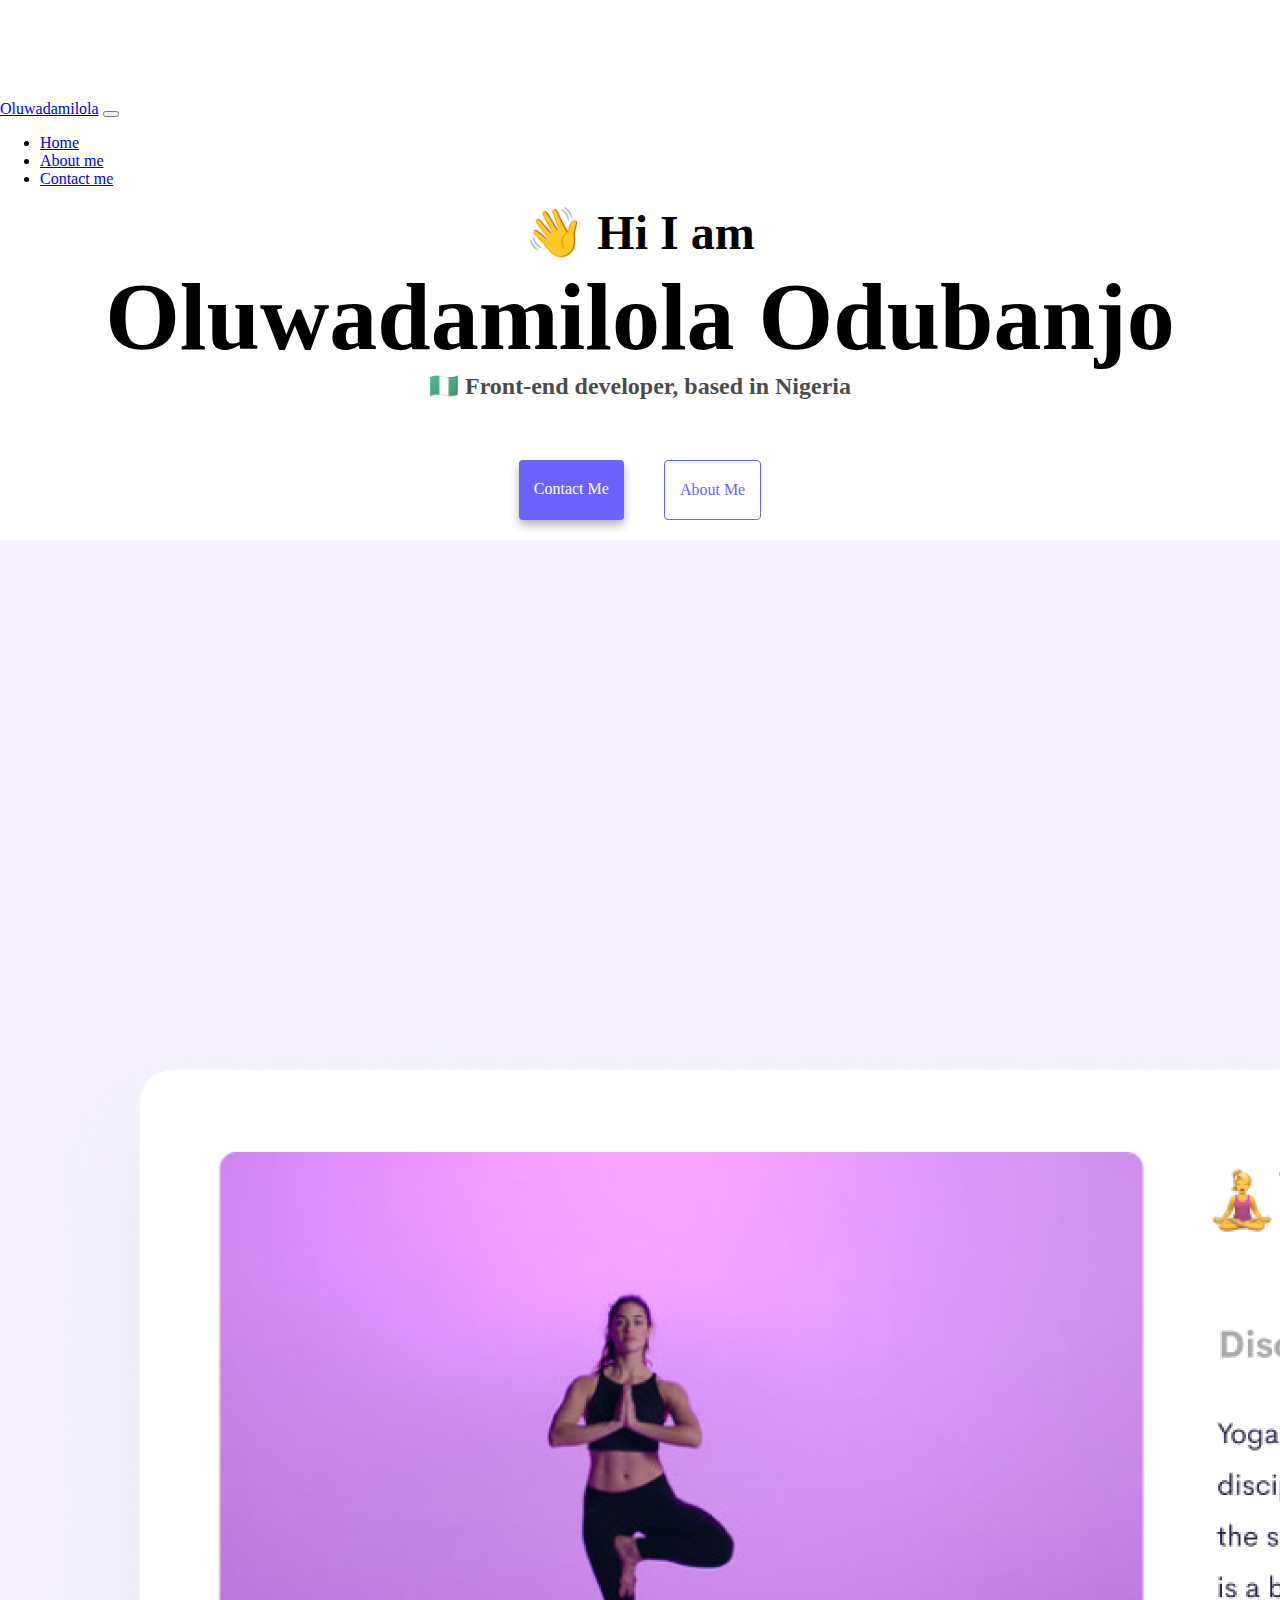
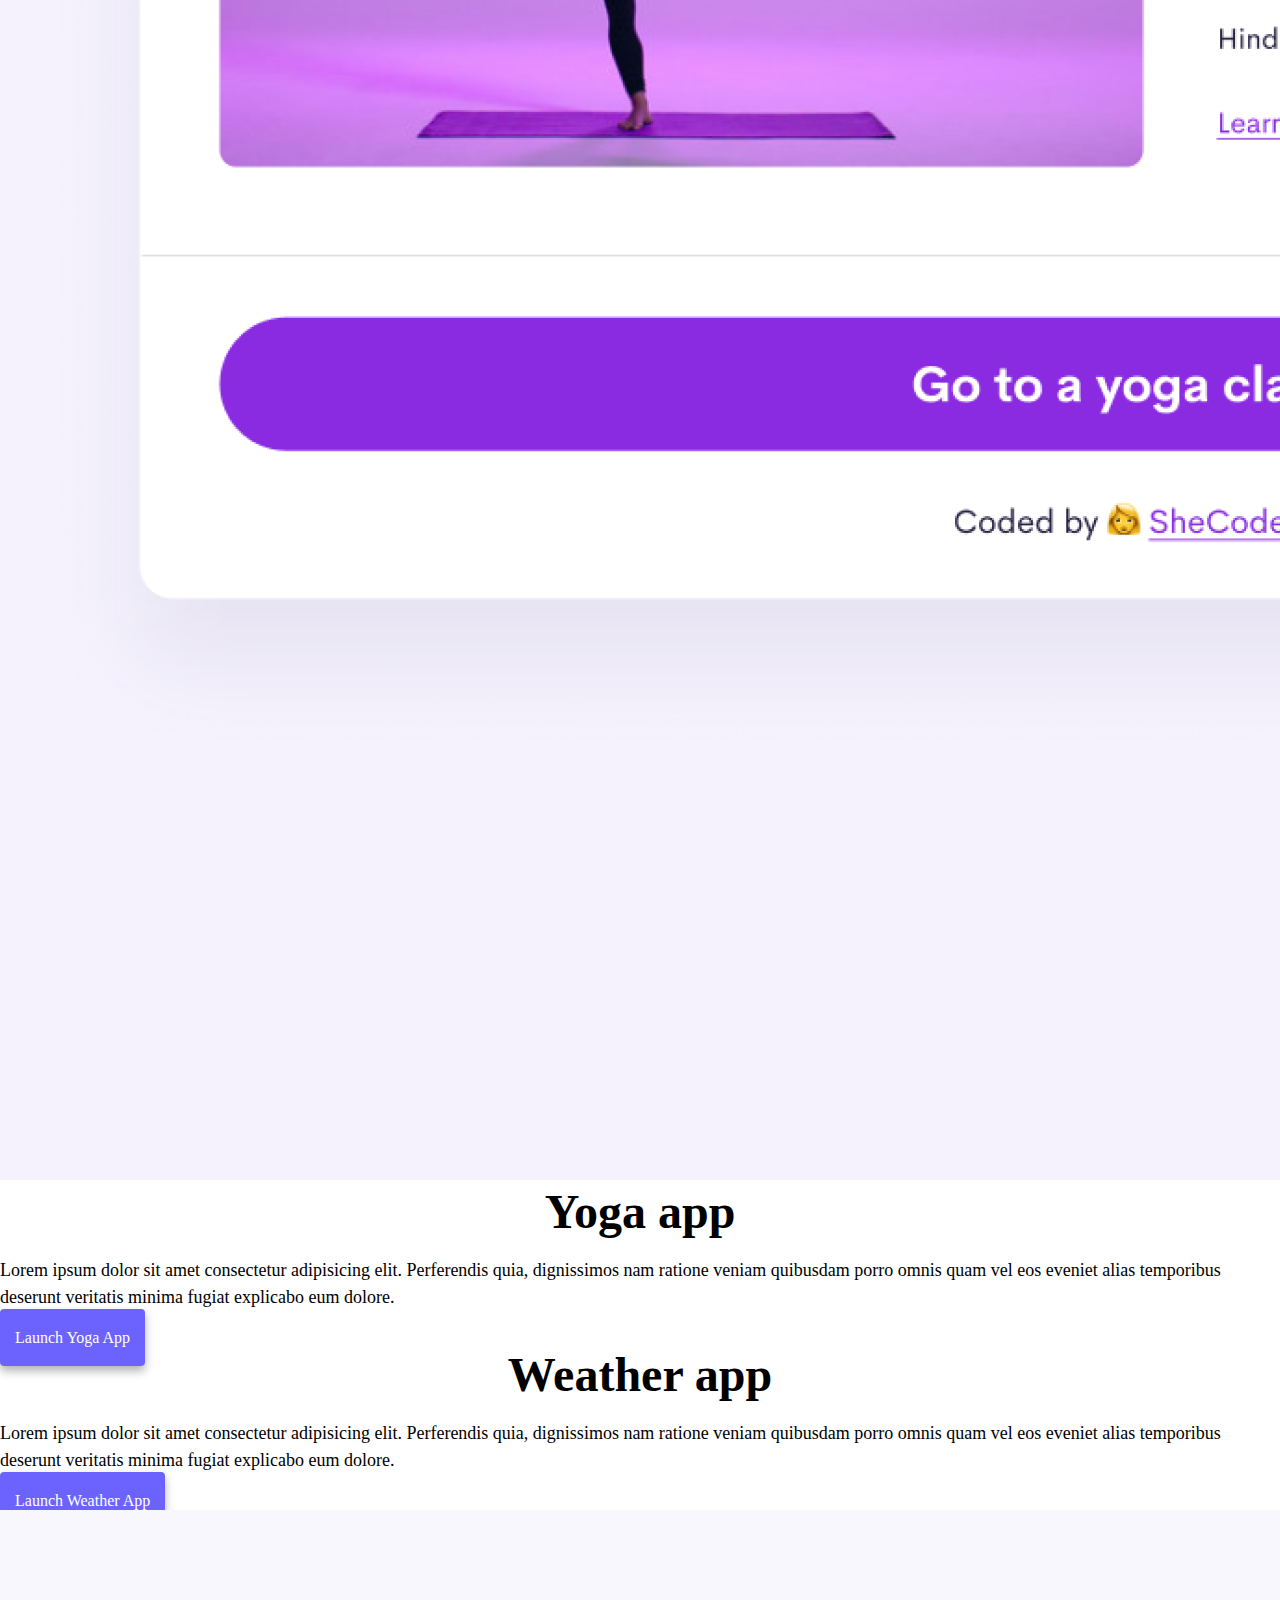
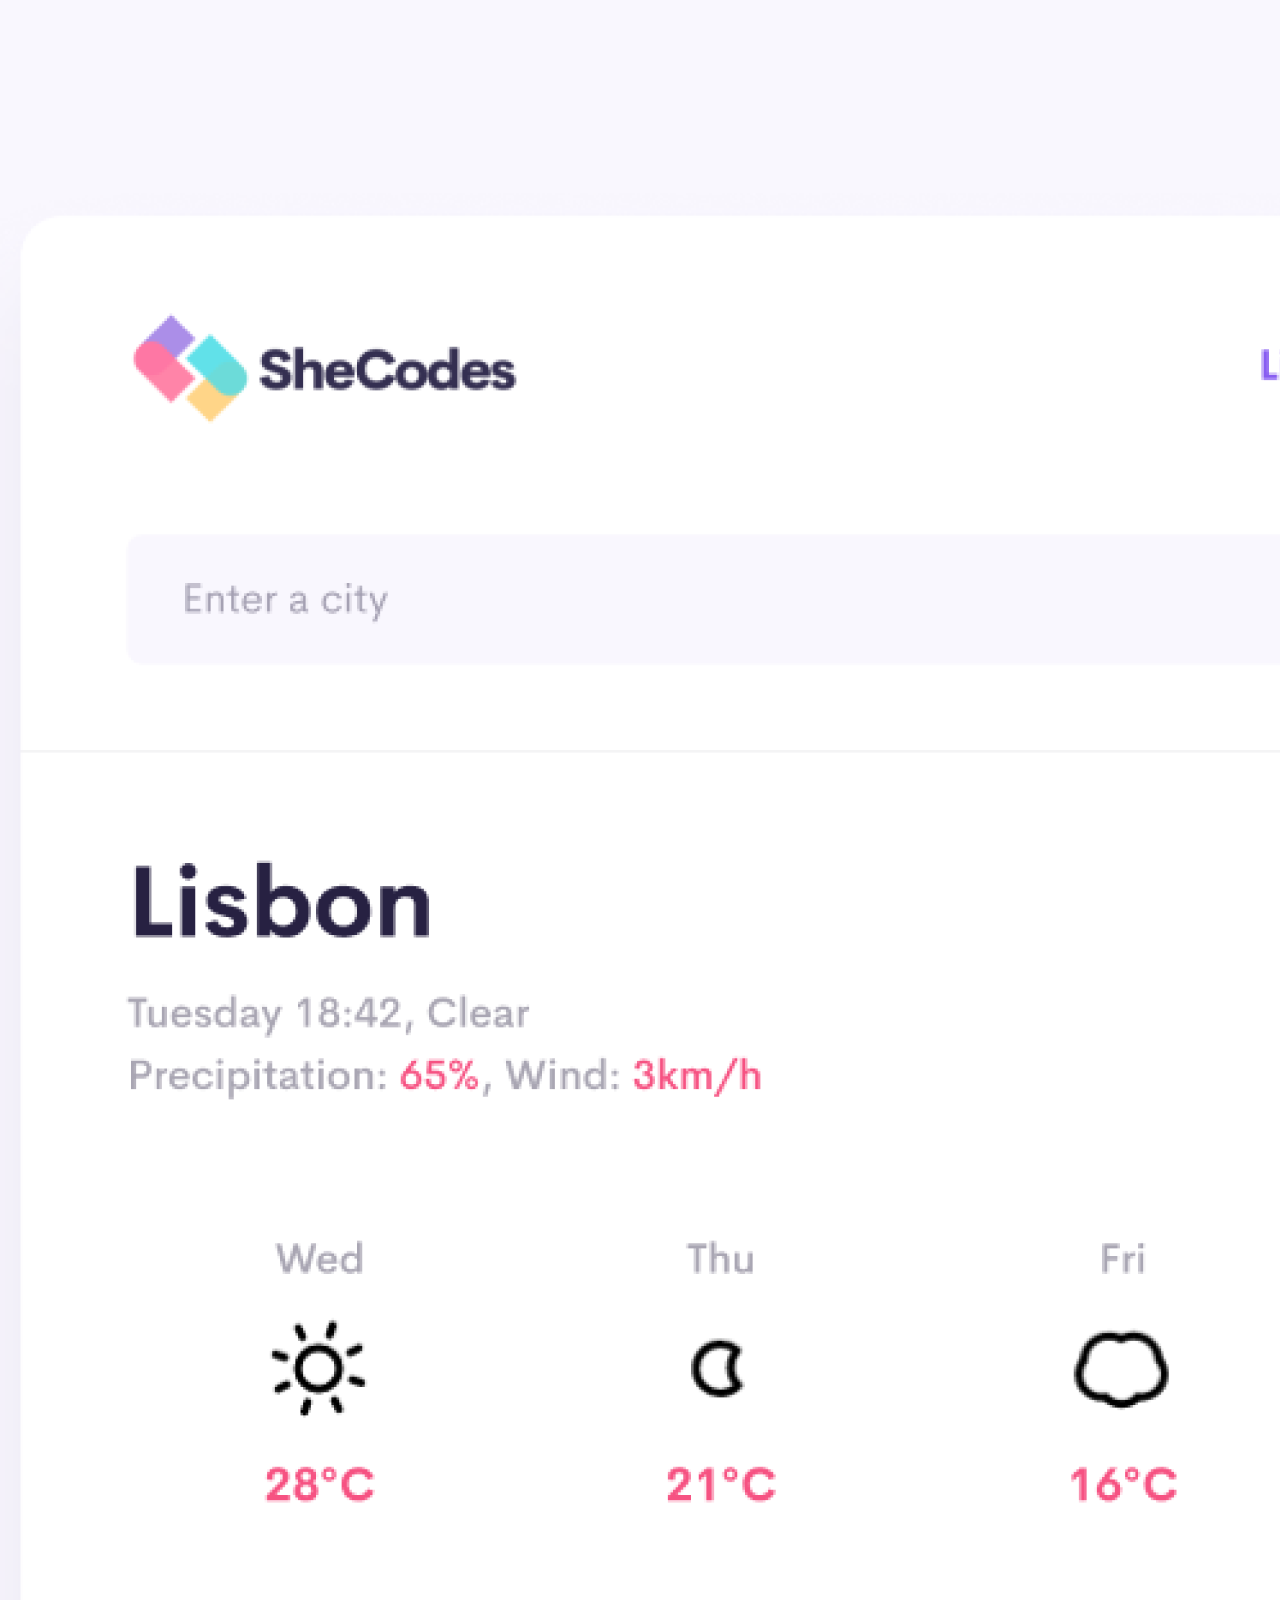
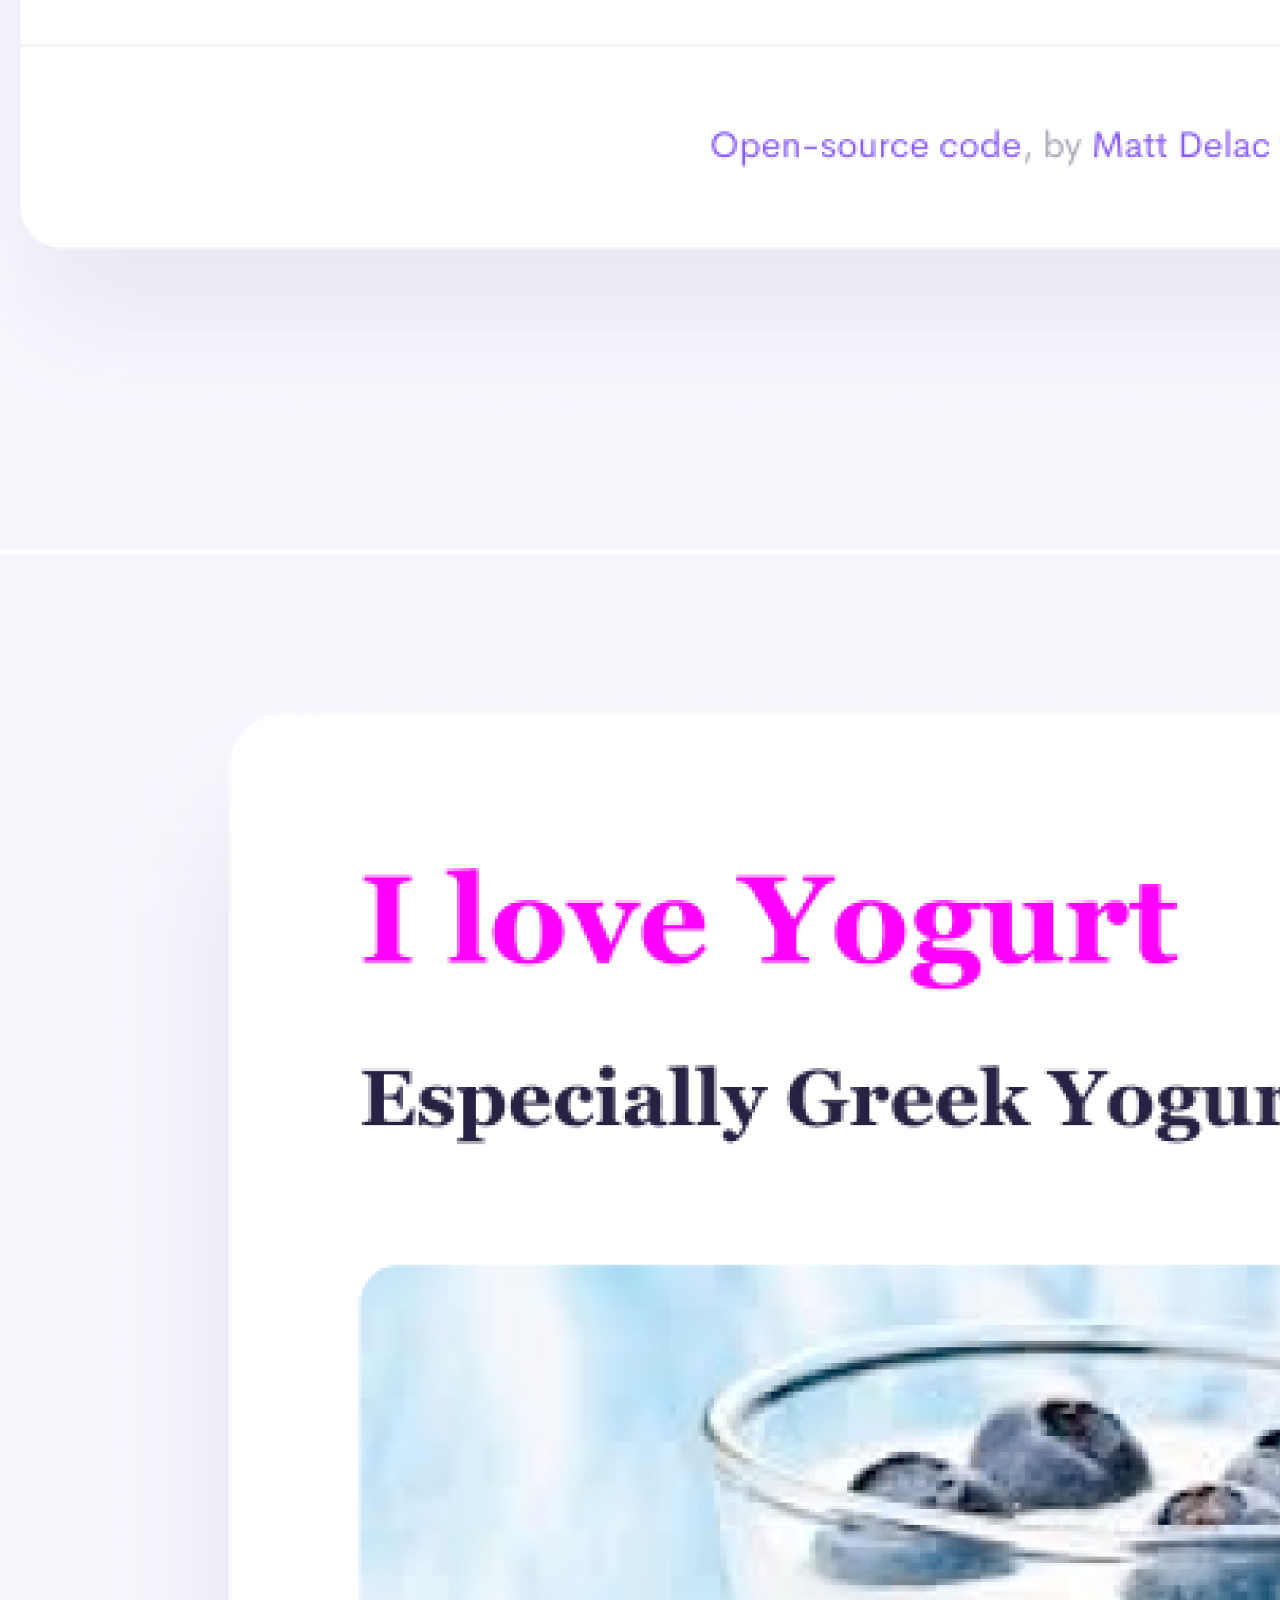
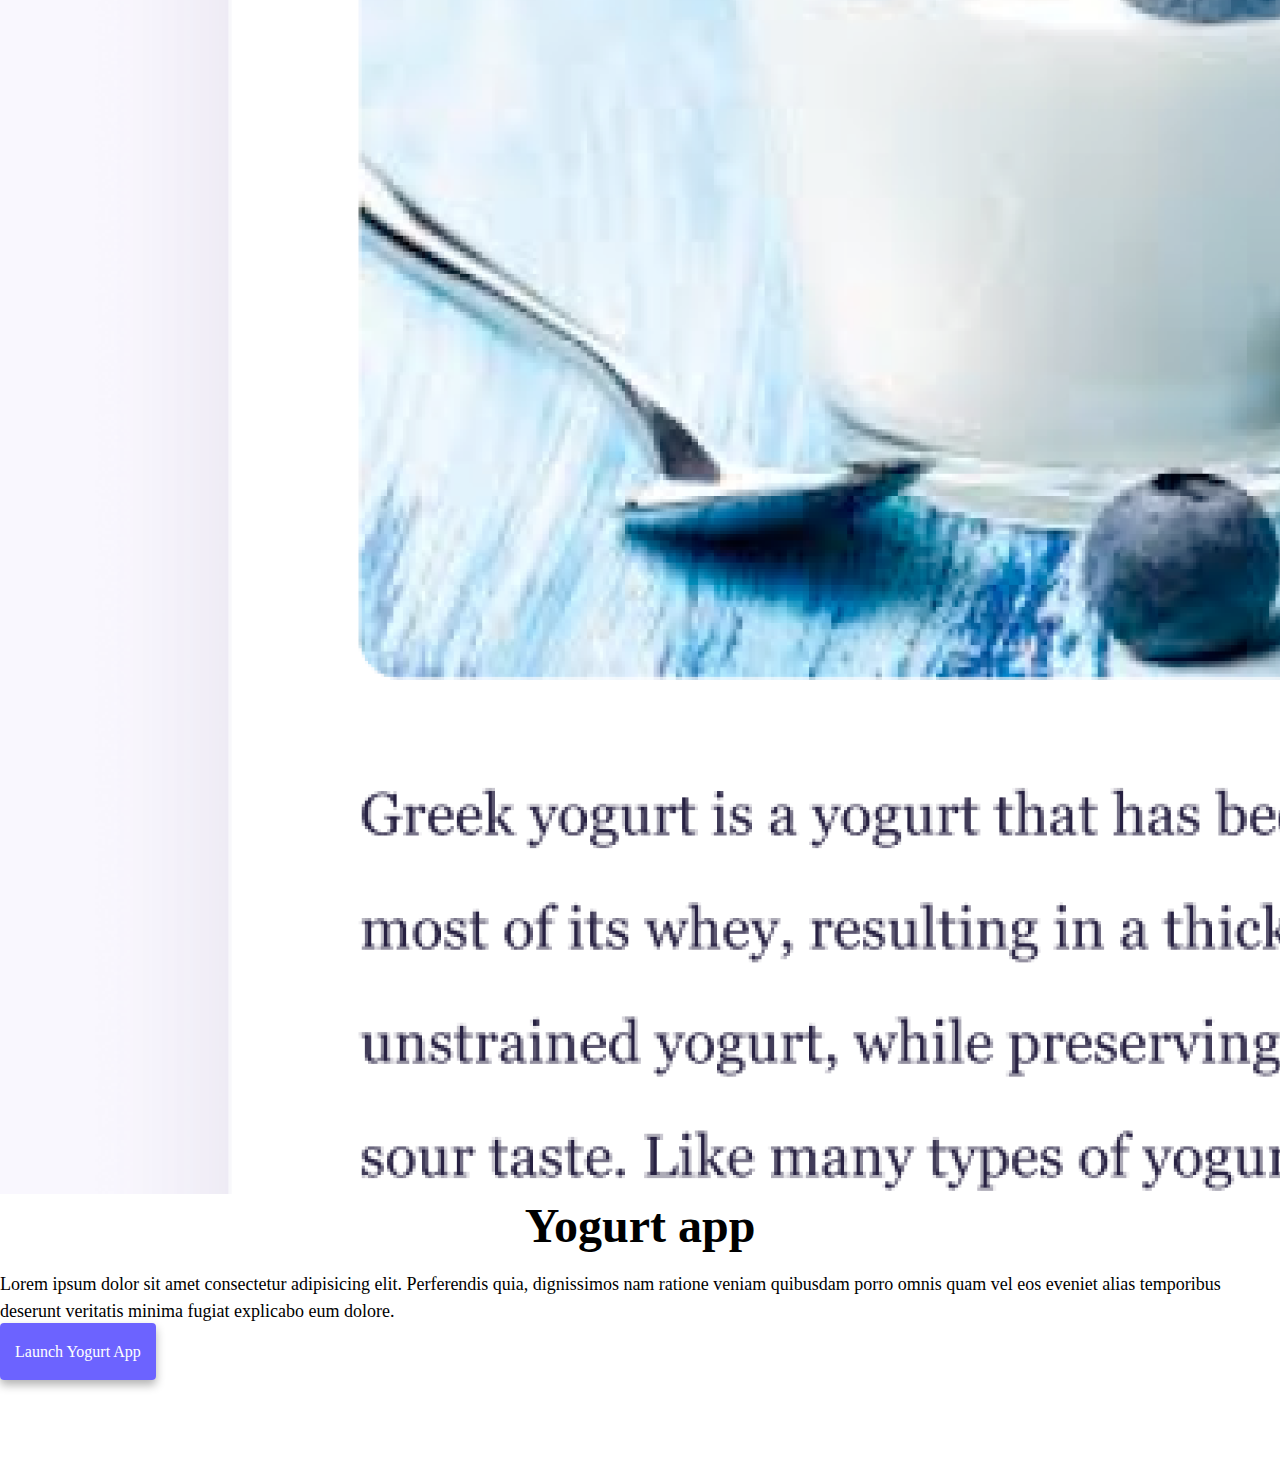
<file: index.html>
<!DOCTYPE html>
<html lang="en">
  <head>
    <meta charset="UTF-8" />
    <meta http-equiv="X-UA-Compatible" content="IE=edge" />
    <meta name="viewport" content="width=device-width, initial-scale=1.0" />
    <meta name="description" content="Oluwadamilola Odubanjo is a Front-end developer in Lagos, Nigeria. Check out her projects and contact her for job inquiries">
    <title>Front end developer - Oluwadamilola Odubanjo</title>
    <!-- CSS only -->
    <link
      href="https://cdn.jsdelivr.net/npm/bootstrap@5.2.3/dist/css/bootstrap.min.css"
      rel="stylesheet"
      integrity="sha384-rbsA2VBKQhggwzxH7pPCaAqO46MgnOM80zW1RWuH61DGLwZJEdK2Kadq2F9CUG65"
      crossorigin="anonymous"
    />
    <!-- JavaScript Bundle with Popper -->
    <script
      src="https://cdn.jsdelivr.net/npm/bootstrap@5.2.3/dist/js/bootstrap.bundle.min.js"
      integrity="sha384-kenU1KFdBIe4zVF0s0G1M5b4hcpxyD9F7jL+jjXkk+Q2h455rYXK/7HAuoJl+0I4"
      crossorigin="anonymous"
    ></script>
    <link rel="stylesheet" href="/style.css" />
  </head>
  <body>
    <nav class="navbar navbar-expand-lg bg-light fixed-top">
      <div class="container">
        <a class="navbar-brand" href="/index.html" title="Homepage">Oluwadamilola</a>
        <button
          class="navbar-toggler"
          type="button"
          data-bs-toggle="collapse"
          data-bs-target="#navbarNav"
          aria-controls="navbarNav"
          aria-expanded="false"
          aria-label="Toggle navigation"
        >
          <span class="navbar-toggler-icon"></span>
        </button>
        <div class="collapse navbar-collapse" id="navbarNav">
          <ul class="navbar-nav">
            <li class="nav-item">
              <a class="nav-link active" aria-current="page" href="/index.html" title="Homepage"
                >Home</a
              >
            </li>
            <li class="nav-item">
              <a class="nav-link" href="/about.html" title="About Oluwadamilola Odubanjo">About me</a>
            </li>
            <li class="nav-item">
              <a class="nav-link" href="/about.html#contact" title="Contact Oluwadamilola Odubanjo">Contact me</a>
            </li>
          </ul>
        </div>
      </div>
    </nav>
    <h2>👋 Hi I am</h2>
    <h1>Oluwadamilola Odubanjo</h1>
    <h3>🇳🇬 Front-end developer, based in Nigeria</h3>
    <div class="navigation-links">
      <a href="/about.html#contact" title="Contact Oluwadamilola Odubanjo" class="primary-link">Contact me</a>
      <a href="/about.html" title="About Oluwadamilola Odubanjo" class="secondary-link">About me</a>
    </div>
    <div class="container">
      <div class="row">
        <div class="col-md-6">
          <img src="/images/yoga.png"  class="img-fluid" alt="Yoga project" />
        </div>
        <div class="col-md-6">
          <h2 class="mb-3 mt-5">
            Yoga app
          </h2>
          <p>
            Lorem ipsum dolor sit amet consectetur adipisicing elit. Perferendis
            quia, dignissimos nam ratione veniam quibusdam porro omnis quam vel
            eos eveniet alias temporibus deserunt veritatis minima fugiat
            explicabo eum dolore.
          </p>
          <div class="mt-5 mb-5">
            <a href="" title="Yoga project" class="primary-link project-link">Launch Yoga app</a>
          </div>
        </div>
      </div>
      <div class="row">
        <div class="col-md-6">
          <h2 class="mb-3">
            Weather app
          </h2>
          <p>
            Lorem ipsum dolor sit amet consectetur adipisicing elit. Perferendis
            quia, dignissimos nam ratione veniam quibusdam porro omnis quam vel
            eos eveniet alias temporibus deserunt veritatis minima fugiat
            explicabo eum dolore.
          </p>
          <div class="mt-5 mb-5">
            <a href="" title="Weather app project" class="primary-link project-link">Launch Weather app</a>
          </div>
        </div>
        <div class="col-md-6 mt-5">
          <img src="/images/weather.png" class="img-fluid" alt="Weather app project" />
        </div>
      </div>

      <div class="row">
        <div class="col-md-6">
          <img src="/images/yogurt.png" class="img-fluid" alt="Yogurt project" />
        </div>
        <div class="col-md-6">
          <h2 class="mb-3 mt-5">
            Yogurt app
          </h2>
          <p>
            Lorem ipsum dolor sit amet consectetur adipisicing elit. Perferendis
            quia, dignissimos nam ratione veniam quibusdam porro omnis quam vel
            eos eveniet alias temporibus deserunt veritatis minima fugiat
            explicabo eum dolore.
          </p>
          <div class="mt-5 mb-5">
            <a href="" class="primary-link project-link" title="Yogurt project">Launch yogurt app</a>
          </div>
        </div>
      </div>
    </div>
  </body>
</html>
</file>
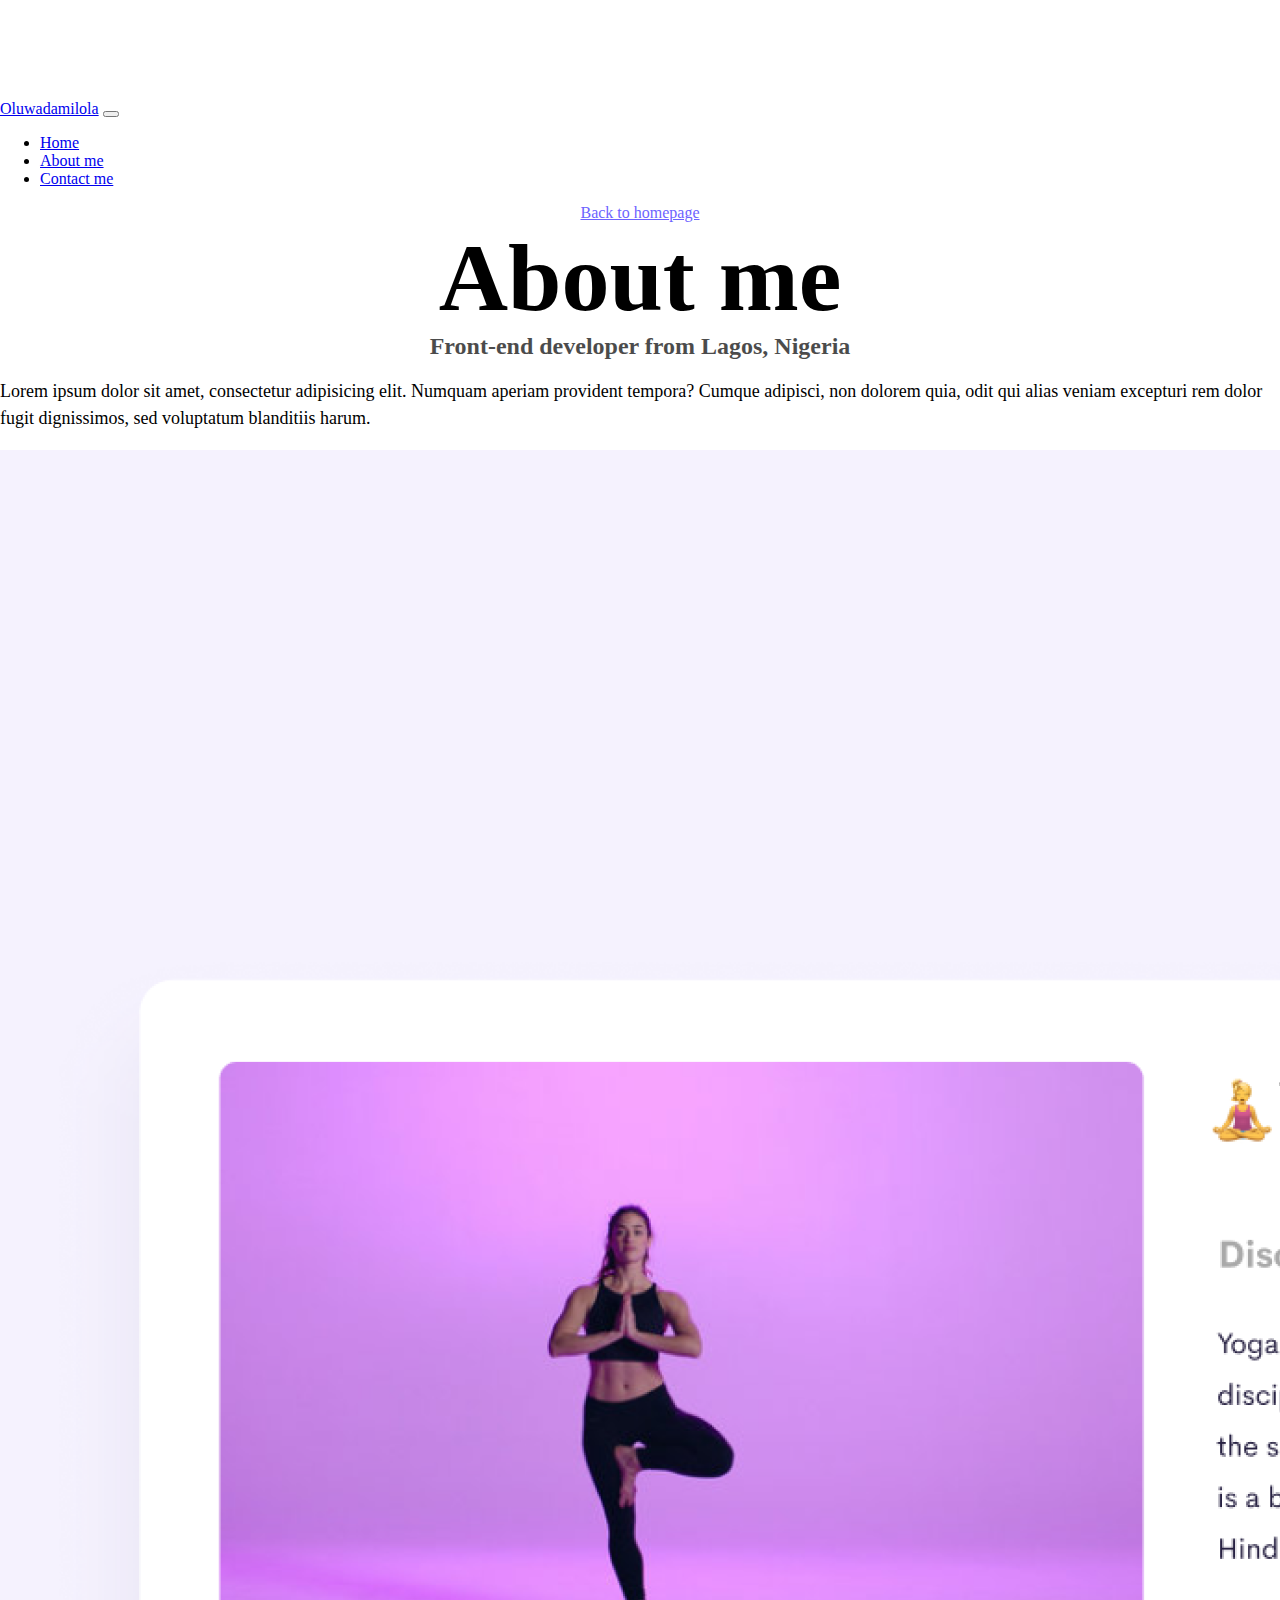
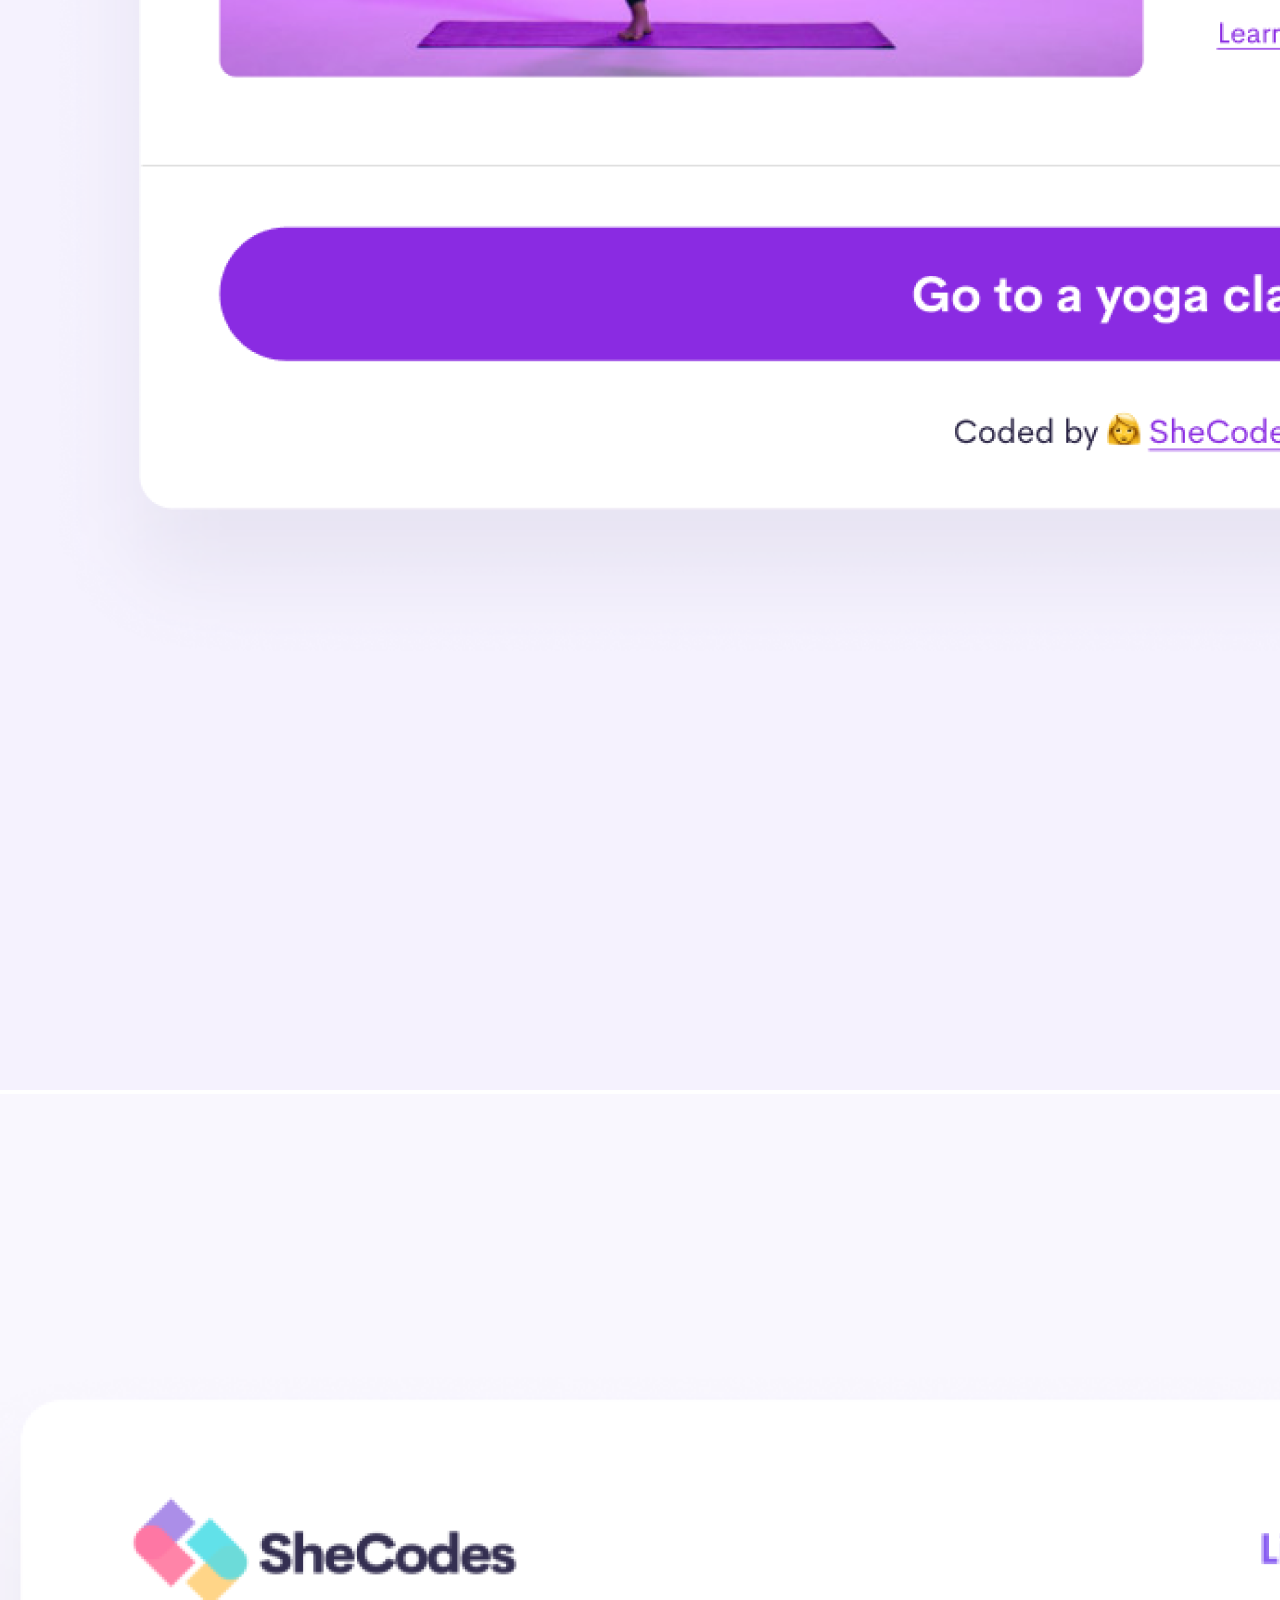
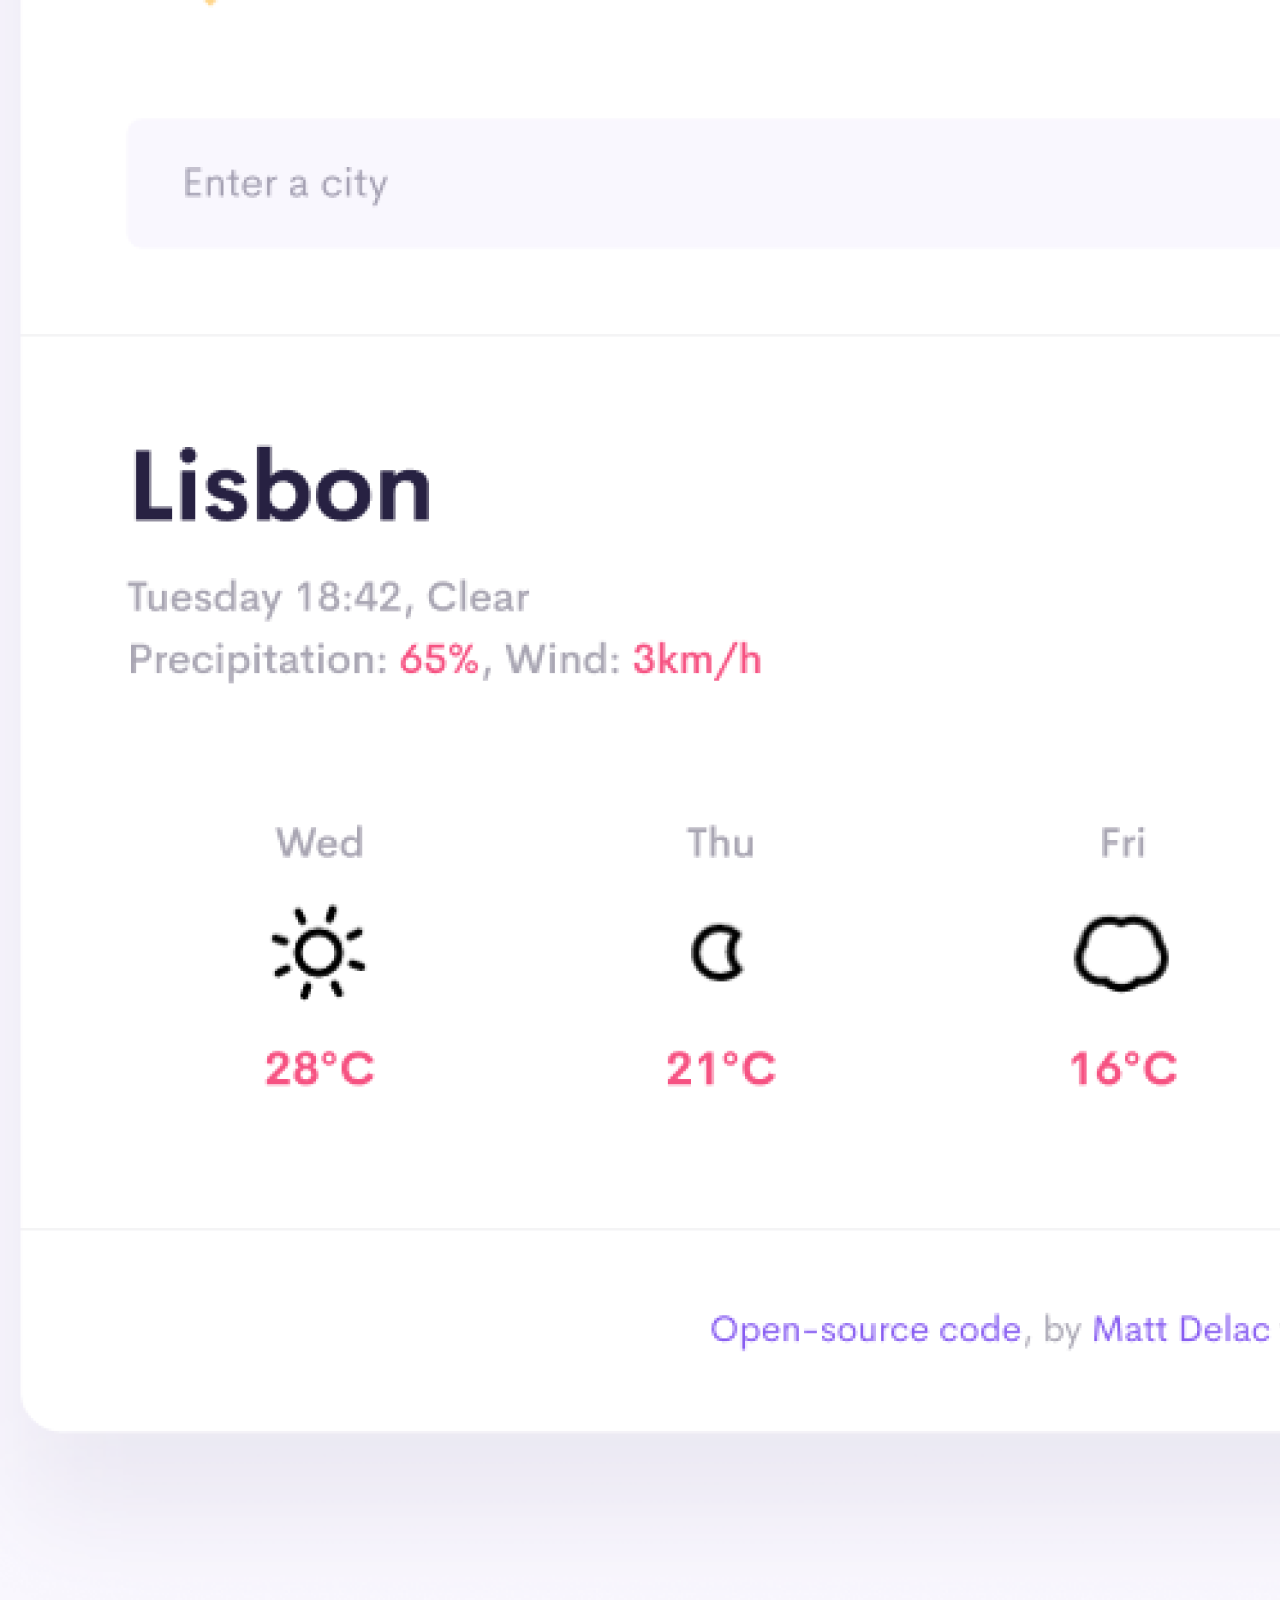
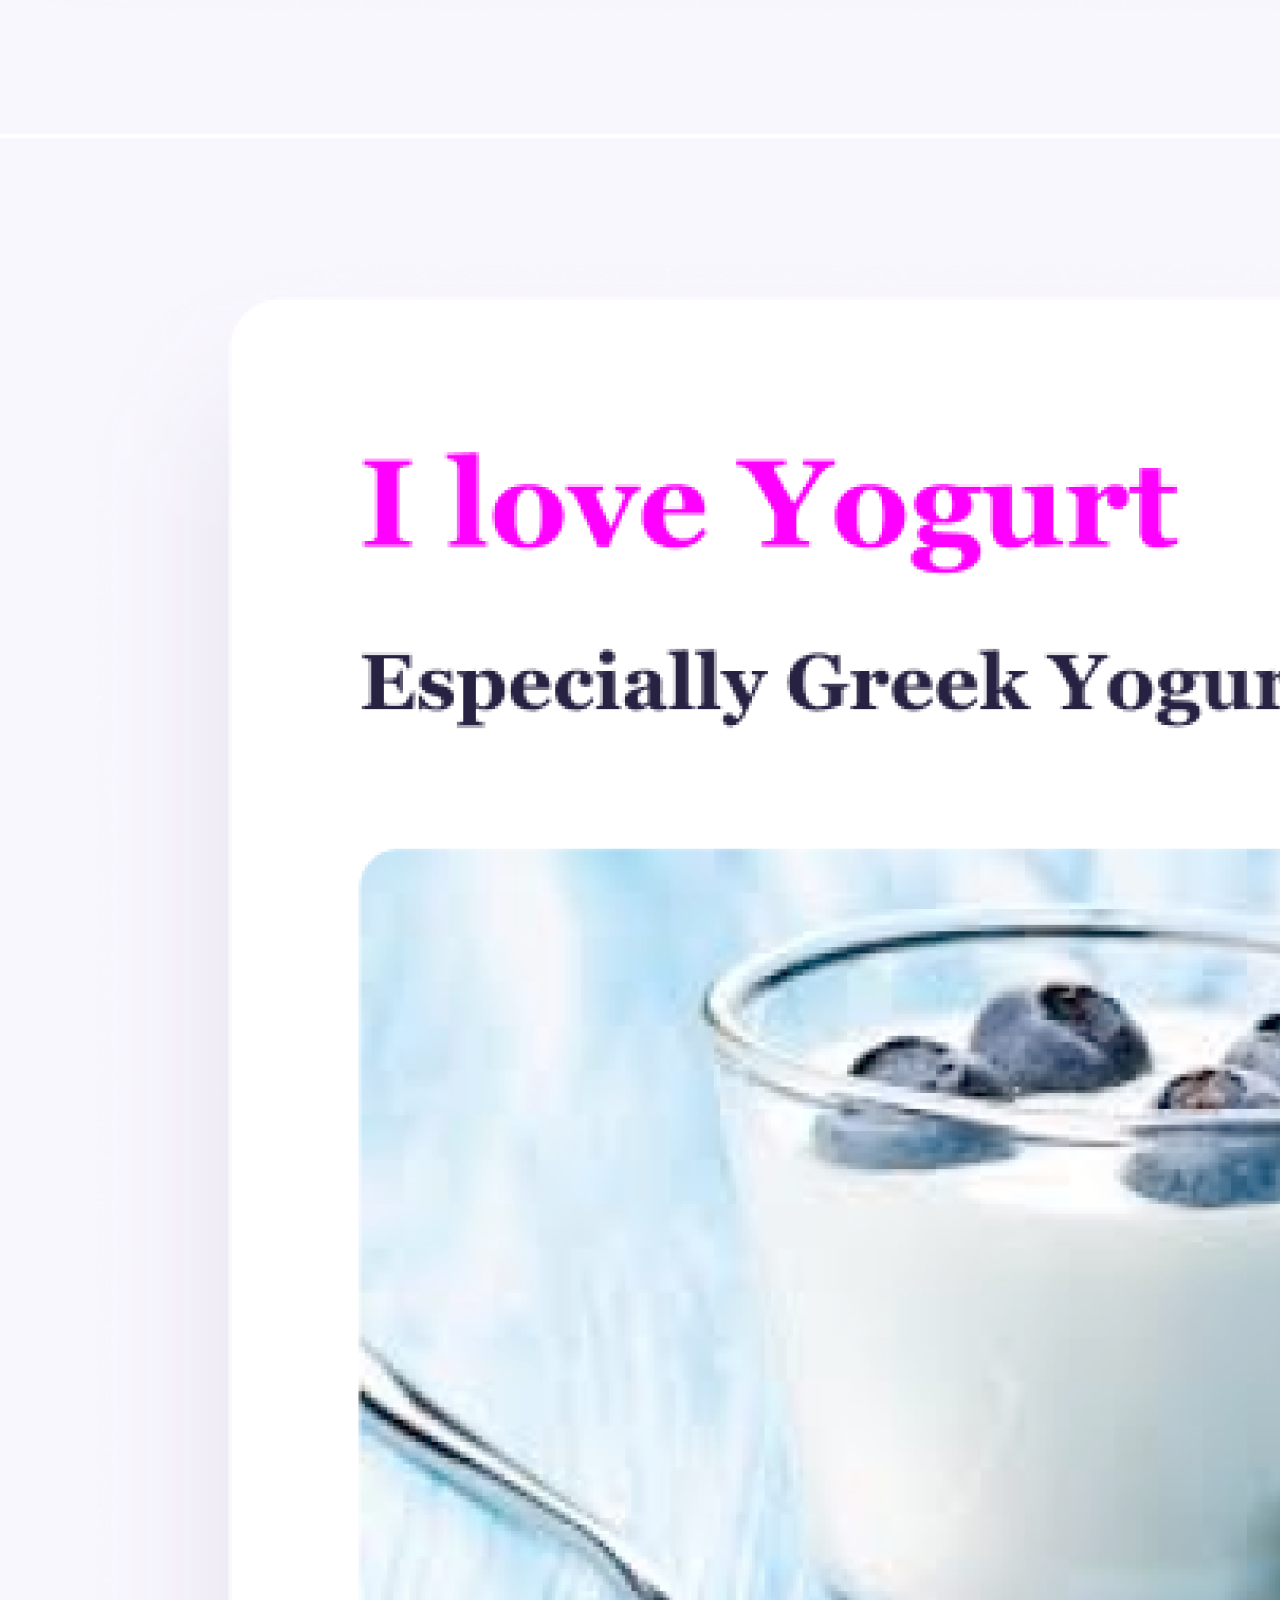
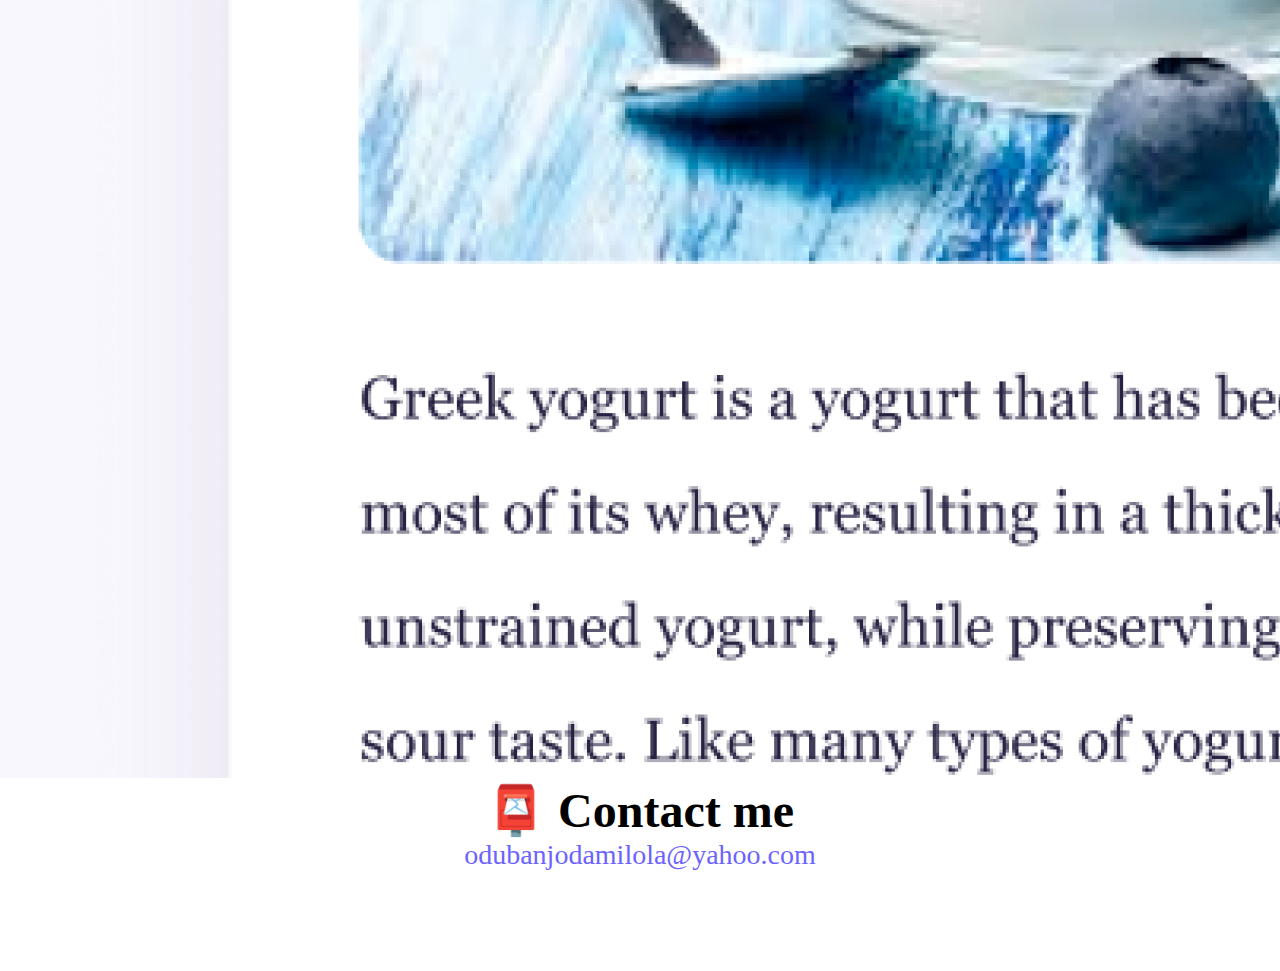
<file: about.html>
<!DOCTYPE html>
<html lang="en">
  <head>
    <meta charset="UTF-8" />
    <meta http-equiv="X-UA-Compatible" content="IE=edge" />
    <meta name="viewport" content="width=device-width, initial-scale=1.0" />
    <!-- CSS only -->
    <link
      href="https://cdn.jsdelivr.net/npm/bootstrap@5.2.3/dist/css/bootstrap.min.css"
      rel="stylesheet"
      integrity="sha384-rbsA2VBKQhggwzxH7pPCaAqO46MgnOM80zW1RWuH61DGLwZJEdK2Kadq2F9CUG65"
      crossorigin="anonymous"
    />
    <!-- JavaScript Bundle with Popper -->
    <script
      src="https://cdn.jsdelivr.net/npm/bootstrap@5.2.3/dist/js/bootstrap.bundle.min.js"
      integrity="sha384-kenU1KFdBIe4zVF0s0G1M5b4hcpxyD9F7jL+jjXkk+Q2h455rYXK/7HAuoJl+0I4"
      crossorigin="anonymous"
    ></script>
    <link rel="stylesheet" href="/style.css" />
    <title>About me - Oluwadamilola Odubanjo</title>
    <meta name="description" content="About Oluwadamilola Odubanjo, a Front-end developer in Lagos, Nigeria">
  </head>
  <body>
    <nav class="navbar navbar-expand-lg bg-light fixed-top">
      <div class="container">
        <a class="navbar-brand" href="/index.html" title="Homepage">Oluwadamilola</a>
        <button
          class="navbar-toggler"
          type="button"
          data-bs-toggle="collapse"
          data-bs-target="#navbarNav"
          aria-controls="navbarNav"
          aria-expanded="false"
          aria-label="Toggle navigation"
        >
          <span class="navbar-toggler-icon"></span>
        </button>
        <div class="collapse navbar-collapse" id="navbarNav">
          <ul class="navbar-nav">
            <li class="nav-item">
              <a class="nav-link" aria-current="page" href="/index.html" title="Homepage"
                >Home</a
              >
            </li>
            <li class="nav-item">
              <a class="nav-link active" href="/about.html" title="About Oluwadamilola Odubanjo">About me</a>
            </li>
            <li class="nav-item">
              <a class="nav-link" href="/about.html#contact" title="Contact Oluwadamilola Odubanjo">Contact me</a>
            </li>
          </ul>
        </div>
      </div>
    </nav>
    <a href="/index.html" class="homepage-link">Back to homepage</a>
    <h1>About me</h1>
    <h3 class="mb-3">Front-end developer from Lagos, Nigeria</h3>
    <p class="text-center">
      Lorem ipsum dolor sit amet, consectetur adipisicing elit. Numquam aperiam
      provident tempora? Cumque adipisci, non dolorem quia, odit qui alias
      veniam excepturi rem dolor fugit dignissimos, sed voluptatum blanditiis
      harum.
    </p>
    <div class="container">
      <div class="row">
        <div class="col-md-4">
          <img
            src="/images/yoga.png"
            class="img-fluid p-2 mb-4 shadow rounded"
            alt="Yoga project"
          />
        </div>
        <div class="col-md-4">
          <img
            src="/images/weather.png"
            class="img-fluid p-2 mb-4 shadow rounded"
            alt="Weather project"
          />
        </div>
        <div class="col-md-4">
          <img
            src="/images/yogurt.png"
            class="img-fluid p-2 mb-4 shadow rounded"
            alt="Yogurt project"
          />
        </div>
      </div>
    </div>
    <div id="contact" class="mt-5">
      <h2>📮 Contact me</h2>
      <a href="mailto:odubanjodamilola@yahoo.com" class="email-link">
        odubanjodamilola@yahoo.com
      </a>
    </div>
  </body>
</html>
</file>
<file: style.css>
:root {
    --primary-color: #6c63ff;
    --secondary-color: #f5f2fe;
    --box-shadow: 0 5px 10px rgba(0, 0, 0, 0.3);
  }
  .primary-link {
    border-radius: 4px;
    padding: 20px 15px;
    text-decoration: none;
    text-transform: capitalize;
    background: var(--primary-color);
    box-shadow: var(--box-shadow);
    color: white;
  }
  body {
    margin: 100px 0;
  }
  h1,
  h2,
  h3 {
    text-align: center;
    margin: 0;
  }
  
  h1 {
    font-size: 96px;
  }
  
  h2 {
    font-size: 48px;
  }
  
  h3 {
    font-size: 24px;
    opacity: 0.7;
  }
  
  p {
    font-size: 18px;
    line-height: 1.5;
  }
  
  .navigation-links {
    display: flex;
    margin-top: 40px;
    justify-content: center;
  }
  
  .navigation-links a {
    margin: 20px;
  }
  
  .secondary-link {
    color: var(--primary-color);
    border: 1px solid var(--primary-color);
    border-radius: 4px;
    padding: 20px 15px;
    text-decoration: none;
    text-transform: capitalize;
  }
  
  .homepage-link {
    color: var(--primary-color);
    text-align: center;
    display: block;
  }
  
  .about-paragraphs {
    display: flex;
    margin: 30px 0;
  }
  
  .about-paragraphs p {
    margin: 10px;
  }
  
  .email-link {
    display: flex;
    justify-content: center;
    color: var(--primary-color);
    font-size: 28px;
    text-decoration: none;
  }
  
  .email-link:hover {
    text-decoration: underline;
  }
  
  @media (max-width: 576px) {
    h1 {
      font-size: 48px;
      line-height: 1.5;
    }
  
    h2 {
      font-size: 32px;
      text-align: center;
    }
  
    p {
      text-align: center;
    }
    .project-link {
      display: block;
      text-align: center;
      margin: 0 20px;
    }
  }
</file>
